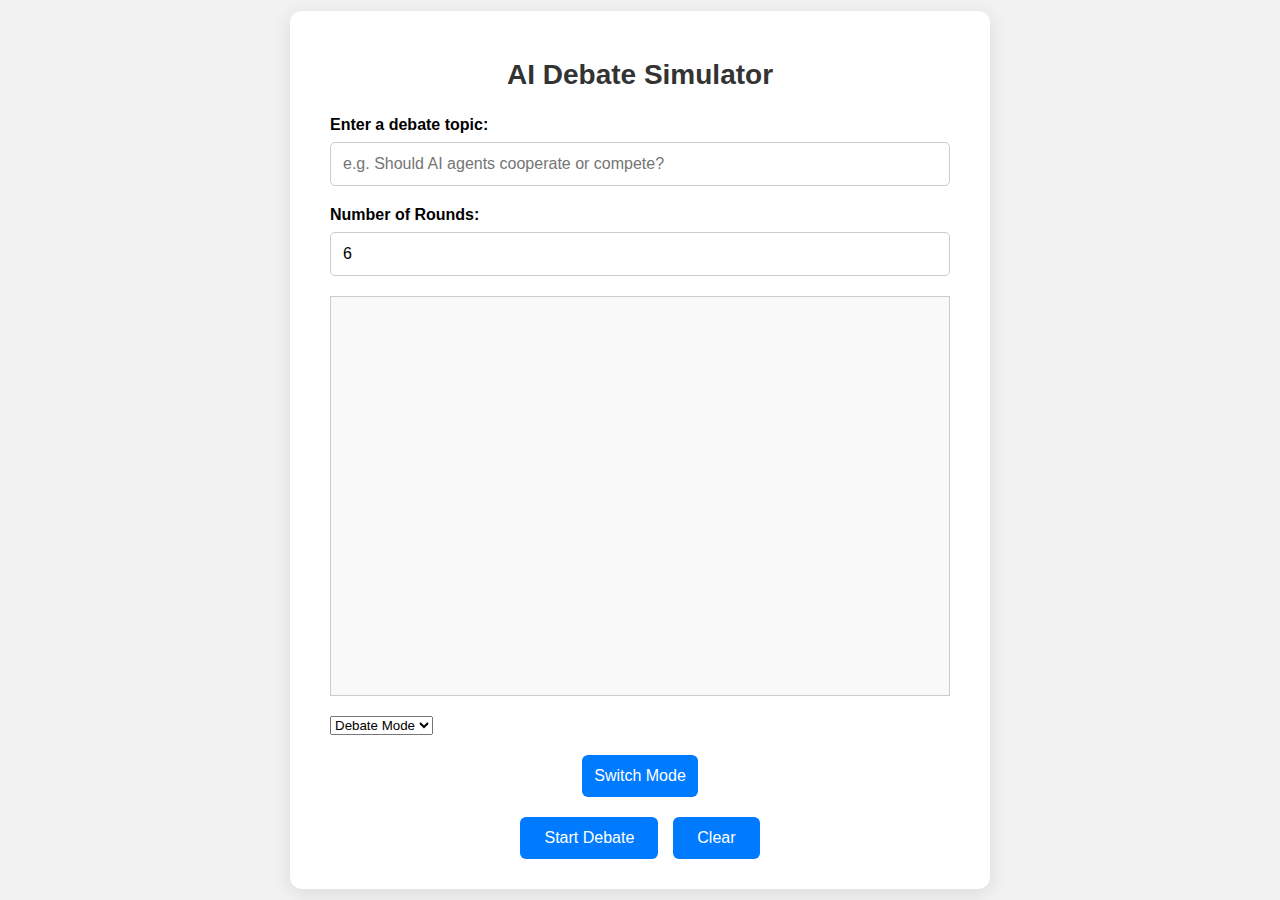
<file: index.html>
<!DOCTYPE html>
<html lang="en">
<head>
  <meta charset="UTF-8" />
  <meta name="viewport" content="width=device-width, initial-scale=1.0"/>
  <title>AI Debate Simulator</title>
  <style>
    * {
      box-sizing: border-box;
    }

    body {
      font-family: Arial, sans-serif;
      margin: 0;
      padding: 0;
      background: #f2f2f2;
      display: flex;
      justify-content: center;
      align-items: center;
      min-height: 100vh;
    }

    .container {
      background: #fff;
      padding: 30px 40px;
      border-radius: 12px;
      box-shadow: 0 4px 20px rgba(0, 0, 0, 0.1);
      max-width: 700px;
      width: 90%;
    }

    h1 {
      text-align: center;
      margin-bottom: 25px;
      font-size: 28px;
      color: #333;
    }

    label {
      display: block;
      margin-bottom: 8px;
      font-weight: bold;
    }

    input[type="text"],
    input[type="number"] {
      width: 100%;
      padding: 12px;
      font-size: 16px;
      margin-bottom: 20px;
      border: 1px solid #ccc;
      border-radius: 5px;
    }

    #chatBox {
      height: 400px;
      overflow-y: scroll;
      border: 1px solid #ccc;
      background-color: #f9f9f9;
      padding: 15px;
      margin-bottom: 20px;
    }

    .bubble {
      max-width: 80%;
      padding: 10px 15px;
      margin: 8px 0;
      border-radius: 12px;
      line-height: 1.5em;
    }

    .pro {
      background-color: #d0f0ff;
      float: left;
      clear: both;
      text-align: left;
    }

    .con {
      background-color: #ffd9d9;
      float: right;
      clear: both;
      text-align: left;
    }

    .button-group {
      display: flex;
      justify-content: center;
      gap: 15px;
    }

    button {
      padding: 12px 24px;
      font-size: 16px;
      border: none;
      border-radius: 6px;
      background-color: #007bff;
      color: white;
      cursor: pointer;
      transition: background-color 0.3s;
    }

    button:hover {
      background-color: #0056b3;
    }

    .mode-select {
      display: block;
      margin: 20px auto;
      padding: 12px;
      font-size: 16px;
      background-color: #007bff;
      color: white;
      border: none;
      border-radius: 6px;
      cursor: pointer;
    }

    .mode-select:hover {
      background-color: #0056b3;
    }
  </style>
</head>
<body>
  <div class="container">
    <h1>AI Debate Simulator</h1>

    <label for="topicInput">Enter a debate topic:</label>
    <input type="text" id="topicInput" placeholder="e.g. Should AI agents cooperate or compete?">

    <label for="roundInput">Number of Rounds:</label>
    <input type="number" id="roundInput" value="6" min="1" max="20" />

    <div id="chatBox"></div>

    <!-- Mode Selector -->
    <select id="modeSelect">
      <option value="debate">Debate Mode</option>
      <option value="chat">Chat Mode</option>
    </select>
    <button class="mode-select" onclick="switchMode()">Switch Mode</button>

    <div class="button-group">
      <button onclick="startDebate()">Start Debate</button>
      <button onclick="clearChat()">Clear</button>
    </div>
  </div>

  <script>
    let currentMode = 'debate'; // Default mode is Debate

    async function startDebate() {
      const topic = document.getElementById("topicInput").value.trim();
      const rounds = parseInt(document.getElementById("roundInput").value);
      if (!topic) return alert("Please enter a topic first.");
      if (isNaN(rounds) || rounds <= 0) return alert("Please enter a valid number of rounds.");

      document.getElementById("chatBox").innerHTML = "";

      for (let i = 0; i < rounds; i++) {
        const res = await fetch("/debate", {
          method: "POST",
          headers: { "Content-Type": "application/json" },
          body: JSON.stringify({ topic: topic })
        });

        const data = await res.json();
        appendMessage(data.role, data.reply);
        await new Promise(r => setTimeout(r, 800));
      }
    }

    async function switchMode() {
      currentMode = document.getElementById("modeSelect").value;
      
      // Switch mode by sending the mode change request to the backend
      const res = await fetch("/switch_mode", {
        method: "POST",
        headers: { "Content-Type": "application/json" },
        body: JSON.stringify({ mode: currentMode })
      });
      
      const data = await res.json();
      alert(data.status);
    }

    function appendMessage(role, message) {
      const chatBox = document.getElementById("chatBox");
      const bubble = document.createElement("div");
      bubble.className = `bubble ${role.toLowerCase()}`;
      bubble.innerHTML = `<strong>${role}:</strong><br>${message}`;
      chatBox.appendChild(bubble);
      chatBox.scrollTop = chatBox.scrollHeight;
    }

    function clearChat() {
      document.getElementById("chatBox").innerHTML = "";
      document.getElementById("topicInput").value = "";
      document.getElementById("roundInput").value = "6";
    }
  </script>
</body>
</html>
</file>
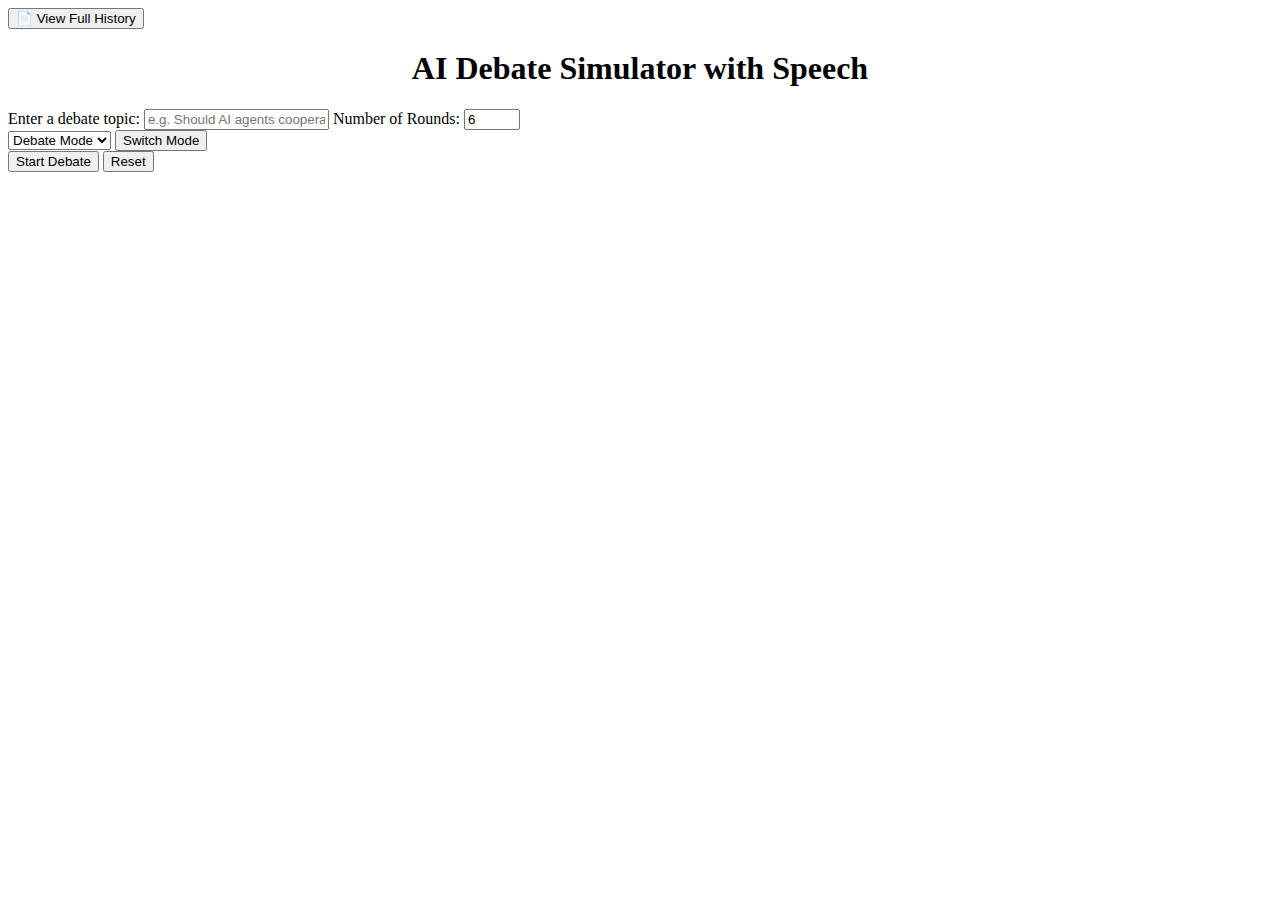
<file: templates/index.html>
<!DOCTYPE html>
<html lang="en">
<head>
  <meta charset="UTF-8" />
  <meta name="viewport" content="width=device-width, initial-scale=1.0"/>
  <title>AI Debate Simulator with Speech</title>
  <link rel="stylesheet" href="/static/style.css">
</head>
<body>
  <!-- Floating history button -->
  <button class="history-floating-btn" onclick="showCombinedHistory()">📄 View Full History</button>

  <div class="container">
    <h1 style="text-align: center;">AI Debate Simulator with Speech</h1>

    <!-- Topic input -->
    <label for="topicInput">Enter a debate topic:</label>
    <input type="text" id="topicInput" placeholder="e.g. Should AI agents cooperate or compete?">

    <!-- Round input -->
    <label for="roundInput">Number of Rounds:</label>
    <input type="number" id="roundInput" value="6" min="1" max="20" />

    <!-- Dialogue display area -->
    <div id="chatBox"></div>

    <!-- Mode switch -->
    <div class="mode-controls">
      <select id="modeSelect">
        <option value="debate">Debate Mode</option>
        <option value="chat">Chat Mode</option>
      </select>
      <button class="mode-select" onclick="switchMode()">Switch Mode</button>
    </div>

    <!-- Action buttons -->
    <div class="button-group">
      <button onclick="startDebate()">Start Debate</button>
      <button onclick="clearChat()">Reset</button>
    </div>
  </div>

  <!-- JS logic -->
  <script src="/static/main.js"></script>
</body>
</html>
</file>
<file: static/style.css>
#chatbox {
  width: 400px;
  height: 300px;
  border: 1px solid #ccc;
  padding: 10px;
  overflow-y: scroll;
  background: #f9f9f9;
  font-family: sans-serif;
}

.bubble {
  max-width: 75%;
  margin: 10px;
  padding: 10px;
  border-radius: 10px;
  clear: both;
  line-height: 1.4em;
}

/* Legacy user vs bot styles */
.user-bubble {
  background-color: #d0f0ff;
  float: right;
  text-align: right;
}

.bot-bubble {
  background-color: #f0f0f0;
  float: left;
  text-align: left;
}

/* Multi-agent role-specific styles */
.pro-bubble {
  background-color: #d4edda; /* Light green */
  float: left;
  text-align: left;
}

.con-bubble {
  background-color: #f8d7da; /* Light red */
  float: right;
  text-align: right;
}

.expert-bubble {
  background-color: #d1ecf1; /* Light blue */
  float: left;
  text-align: left;
}

.observer-bubble {
  background-color: #fff3cd; /* Light yellow */
  float: right;
  text-align: right;
}
</file>
